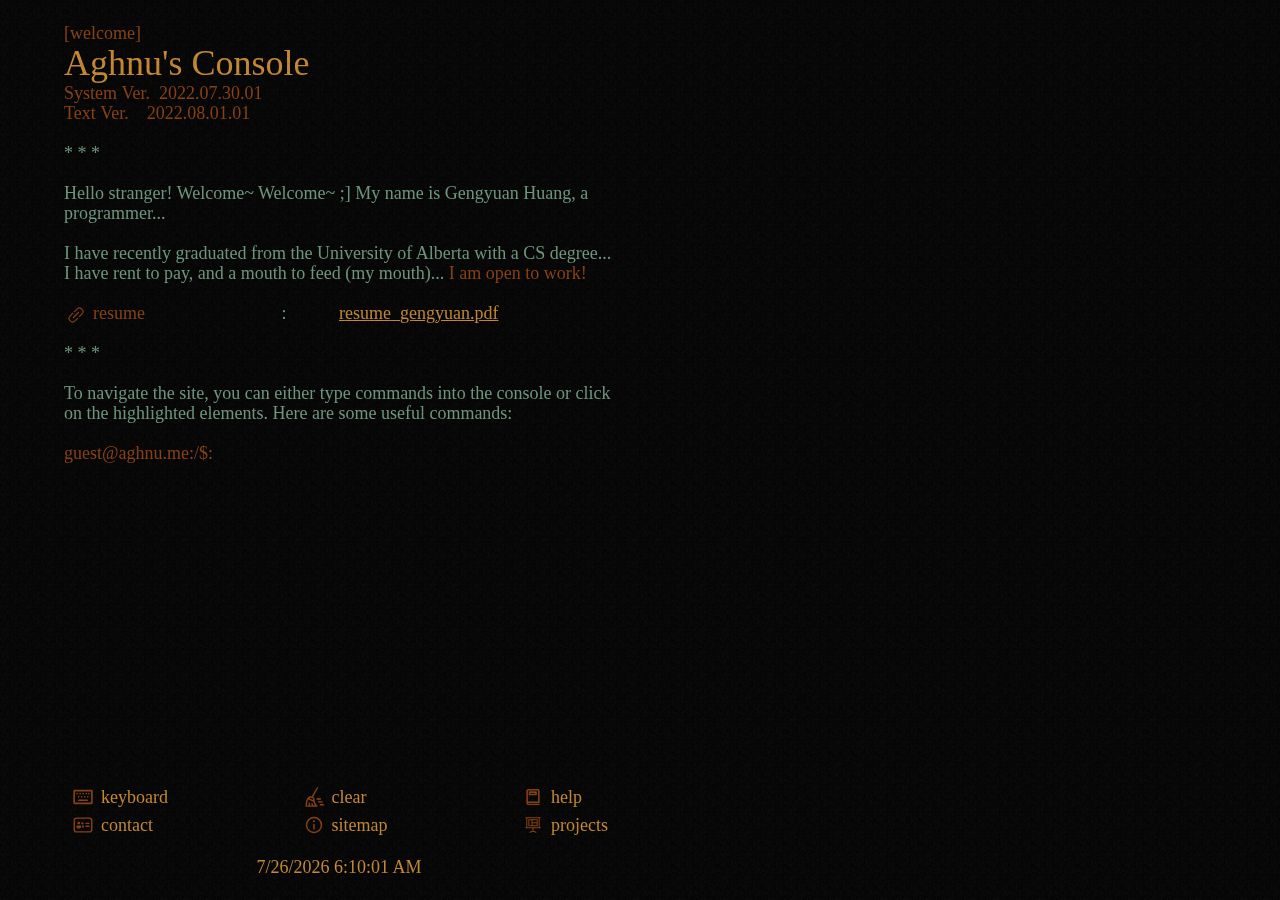
<file: index.html>
<!doctype html><html lang="en"><head><meta charset="UTF-8"><meta http-equiv="X-UA-Compatible" content="IE=edge"><meta name="viewport" content="width=device-width,initial-scale=1"><meta name="description" content="Gengyuan Huang"><meta name="keywords" content="programmer, coding, edmonton, alberta, canada, ualberta, alumni, gengyuan, project"><meta name="author" content="Gengyuan Huang"><meta name="og:title" property="og:title" content="Aghnu's Console | Gengyuan Huang's Homepage"><link rel="stylesheet" href="https://www.aghnu.me/static/font/classic_console_neue/font.css"><title>Aghnu's Console | Gengyuan Huang's Homepage</title><noscript><style>#site-semantic {
                display: block !important;
            }</style></noscript><script defer="defer" src="assets/main.bundle.js"></script><link href="assets/main.css" rel="stylesheet"></head><body><div id="top-layer" class="layer clickthrough noselect"></div><div id="site-semantic"><header><h1>Aghnu's Console</h1><p class="content">Gengyuan Huang's Homepage</p></header><section><h2>About</h2><p class="content">My name is Gengyuan Huang, a programmer. I have recently graduated from the University of Alberta with a CS degree. This is the noscript simplified version of my website <a href="/">aghnu.me</a>. On this website, you can find my previous and current projects. I am currently living in Edmonton, AB, and open to work.</p></section><section><h2>Contact</h2><p class="content">Email: gengyuan@ualberta.ca</p><p class="content">Github: <a target="_blank" href="https://github.com/aghnu">aghnu</a></p><p class="content">LinkedIn: <a target="_blank" href="https://www.linkedin.com/in/gengyuan-huang">Gengyuan Huang</a></p><p class="content">Website: <a target="_blank" href="https://www.aghnu.me">aghnu.me</a></p></section><section id="site-semantic-projects"><h2>Projects</h2><section><h3>Recent Projects</h3><details class="project recent"><summary class="title">WNFA (interactive installation art)</summary><section><p class="content tag">#design #art #computer-vision #fullstack #neural-network #tencent-cloud-SDK</p><p class="content desc">WNFA (Words Never Fall Apart) is an interactive art project that uses grid method and machine learning to generate art from handwritten poems.</p><a target="_blank" class="content link" href="https://github.com/aghnu/WNFA">Github Repository</a></section></details><details class="project recent"><summary class="title">WNFA Online Poster Generator</summary><section><p class="content tag">#Azure #Serverless #fullstack</p><p class="content desc">A publicly-available online version of the original WNFA project with its backend supported by Azure serverless computing products. The frontend is redesigned to adapt the new requimemnts</p><a target="_blank" class="content link" href="https://github.com/aghnu/WNFA_azure_frontend">Github Repository (Frontend)</a> <a target="_blank" class="content link" href="https://github.com/aghnu/WNFA_azure_posters_gen">Github Repository (Azure Functions)</a> <a target="_blank" class="content link" href="https://www.aghnu.me/WNFA">Website Link</a></section></details><details class="project recent"><summary class="title">WNFA 3D Virtual Gallery (3D website)</summary><section><p class="content tag">#UI/UX-design #art #frontend #3D-css #JavaScript #sass</p><p class="content desc">A 3D Virtual Gallery display the poster results generated by WNFA at Zhejiang Exhibition Hall from 06.01.2022 to 06.12.2022. It is written in pure JavaScript. 3D is achieved by CSS 3D transform.</p><a target="_blank" class="content link" href="https://github.com/aghnu/WNFA_virtual_gallery">Github Repository</a> <a target="_blank" class="content link" href="https://www.aghnu.me/gallery/WNFA">Website Link</a></section></details><details class="project recent"><summary class="title">Aghnu's ASCII Art Generator</summary><section><p class="content tag">#frontend #ui.ux-design #computer-vision #opencvjs #client-side #open-source</p><p class="content desc">An ASCII Art Generator written in JavaScript, using opencv.js. Code is running on client side. It supports gif and static images convertion. The output is displayed as HTML elements and animated by JavaScript.</p><a target="_blank" class="content link" href="https://github.com/aghnu/AAAG">Github Repository</a> <a target="_blank" class="content link" href="https://www.aghnu.me/tools/ascii_art_generator/">Website Link</a></section></details><details class="project recent"><summary class="title">Aghnu's Console</summary><section><p class="content tag">#frontend #web-app #sass #liquid #ui/ux-design #Azure</p><p class="content desc">A personal project that serves as my personal website. It is meant to explore new website design that differs from common patterns</p><a target="_blank" class="content link" href="https://github.com/aghnu/aghnu.github.io">Github Repository</a> <a target="_blank" class="content link" href="https://www.aghnu.me/">Website Link</a></section></details><details class="project recent"><summary class="title">GFE.js (open source js module)</summary><section><p class="content tag">#open-source #JavaScript</p><p class="content desc">GFE is a simplification of the project libgif-js. It provides a function to extract the frames of a gif.</p><a target="_blank" class="content link" href="https://github.com/aghnu/gif_frames_extract_js">Github Repository</a></section></details><details class="project recent"><summary class="title">Stranding Air (the frontend website of a creator community) (work in progress)</summary><section><p class="content tag">#frontend #JavaScript</p><p class="content desc">A website for a group of passionate people who are interested in exploring the boundary of visual design, art, media, and technology.</p><a target="_blank" class="content link" href="https://www.strandingair.com/">Website Link</a></section></details><details class="project recent"><summary class="title">Yu Liu's Homepage</summary><section><p class="content tag">#ReactJS #sass #frontend #UI/UX-design</p><p class="content desc">Yu Liu's personal website portfolio developed by me. Collabrated with the designer at Wudiao on UI/UX design. Used Azure CDN and DNS to ensure content is accessible in China</p><a target="_blank" class="content link" href="https://www.imogenyl.me">Website Link</a></section></details></section><section><h3>Past Projects</h3><details class="project past"><summary class="title">Jia's Lab</summary><section><p class="content tag">#Jekyll #sass #liquid #frontend #static-website</p><p class="content desc">Dr. Huijue Jia's personal website.</p><a target="_blank" class="content link" href="https://jiaslab-org.github.io/">Website Link</a></section></details><details class="project past"><summary class="title">Interactive Moodle Plugin</summary><section><p class="content tag">#Moodle #PHP #plugin-development #pixiJS #frontend #JavaScript #ux/ui-design</p><p class="content desc">This plugin is a Moodle Activity Module that is developed for Delphi technology as part of their future online learning platform for aviators. (UAlberta CMPUT401 class project)</p><a target="_blank" class="content link" href="https://github.com/aghnu/Interactive-Moodle-Plugin-Showcase">Github Repository</a></section></details><details class="project past"><summary class="title">A python implementation of Hollow Heap</summary><section><p class="content tag">#data-structure #algorithm-implementation #python #testing</p><p class="content desc">hollow_heap.py is a python implementation of Hollow Heap base on Thomas Dueholm Hansen, Haim Kaplan, Robert E. Tarjan, Uri Zwick 's paper https://arxiv.org/abs/1510.06535. (UAlberta CMPUT403 class project)</p><a target="_blank" class="content link" href="https://github.com/aghnu/Hollow_Heap">Github Repository</a></section></details><details class="project past"><summary class="title">MoodSwing</summary><section><p class="content tag">#android #Java #android-studio #ux/ui-design</p><p class="content desc">MoodSwing is a Java-based android app designed to record and archive user’s mood in relation to geo location and time. Users can follow each other on MoodSwing and view their friend's mood records. (UAlberta CMPUT301 class project)</p><a target="_blank" class="content link" href="https://github.com/aghnu/MoodSwing">Github Repository</a></section></details><details class="project past"><summary class="title">Yonder</summary><section><p class="content tag">#frontend #RESTful #React #ui/ux-design #Django</p><p class="content desc">Yonder is a distributed social network using RESTful API. (UAlberta CMPUT404 class project)</p><a target="_blank" class="content link" href="https://github.com/aghnu/yonder">Github Repository</a></section></details></section></section><footer><p>© 2022 Gengyuan Huang</p></footer></div></body></html>
</file>
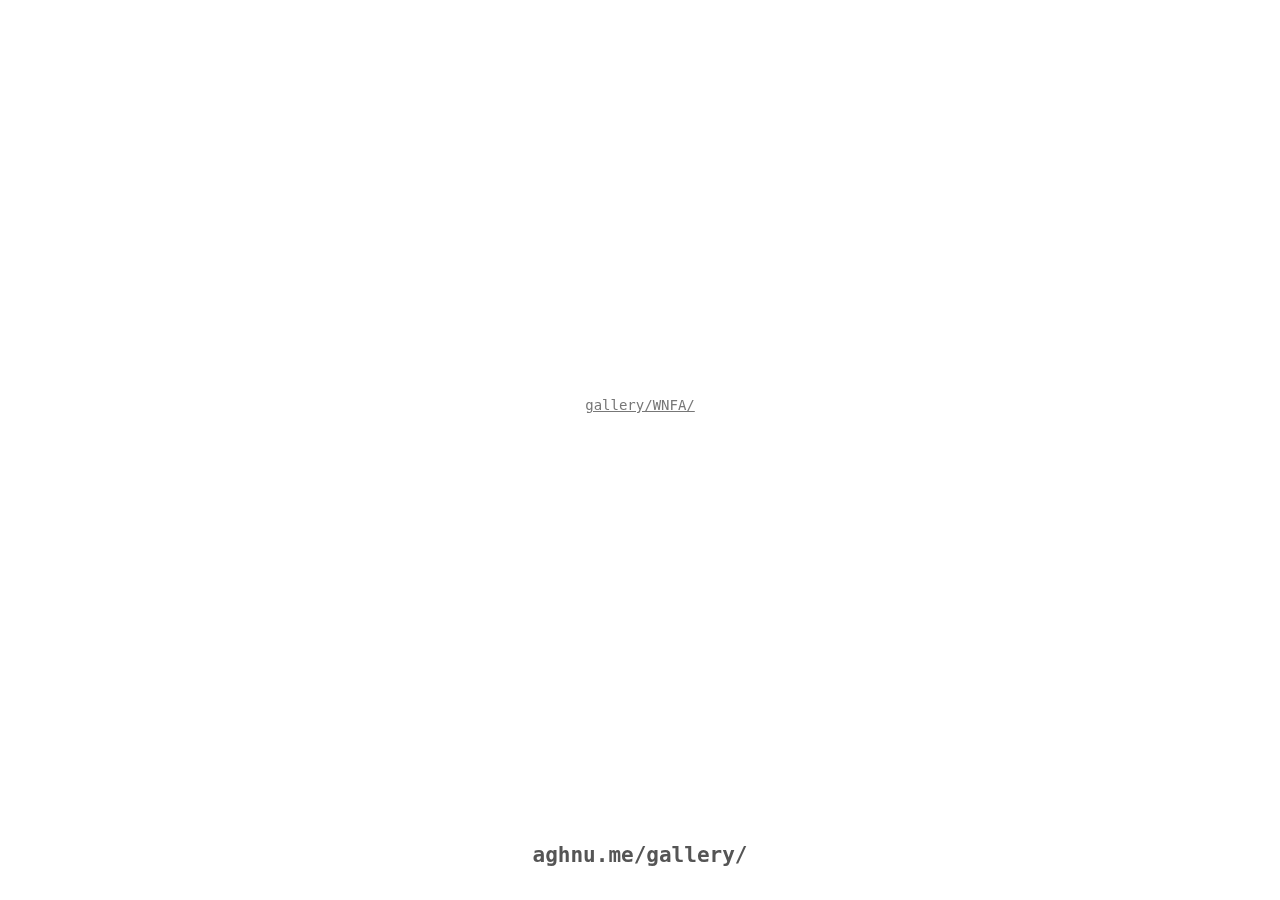
<file: gallery/index.html>
<!DOCTYPE html>
<html lang="en">
<head>
    <meta charset="UTF-8">
    <meta http-equiv="X-UA-Compatible" content="IE=edge">
    <meta name="viewport" content="width=device-width, initial-scale=1.0">
    <style>
        html {
            background-color: white;
            font-family: monospace;
        }

        body {
            margin: 0;
            font-size: 14px;
        }

        p, h1 {
            color: #555555;
            margin: 8px;
        }

        a {
            all: unset;
            cursor: pointer;
            text-decoration: underline;
            color: #777777;
            word-break: break-all;
        }
        
        #site-prompt {
            position: fixed;
            bottom: 5%;
            left: 50%;
            transform: translate(-50%, 50%);
            display: flex;
            align-items: center;
            justify-content: center;
            width: 90%;
            white-space: nowrap;
            font-size: 0.75em;
        }

        #site-map {
            text-align: center;
            position: fixed;
            bottom: 55%;
            left: 50%;
            transform: translate(-50%, 50%);
            width: 90%;
        }

    </style>
    <title>aghnu.me/gallery/</title>
</head>
<body>
        <div id="site-map">
            <p><a href="/gallery/WNFA">gallery/WNFA/</a></p>
        </div>        
        <div id="site-prompt">
            <h1>aghnu.me/gallery/</h1>    
        </div>
</body>
</html>
</file>
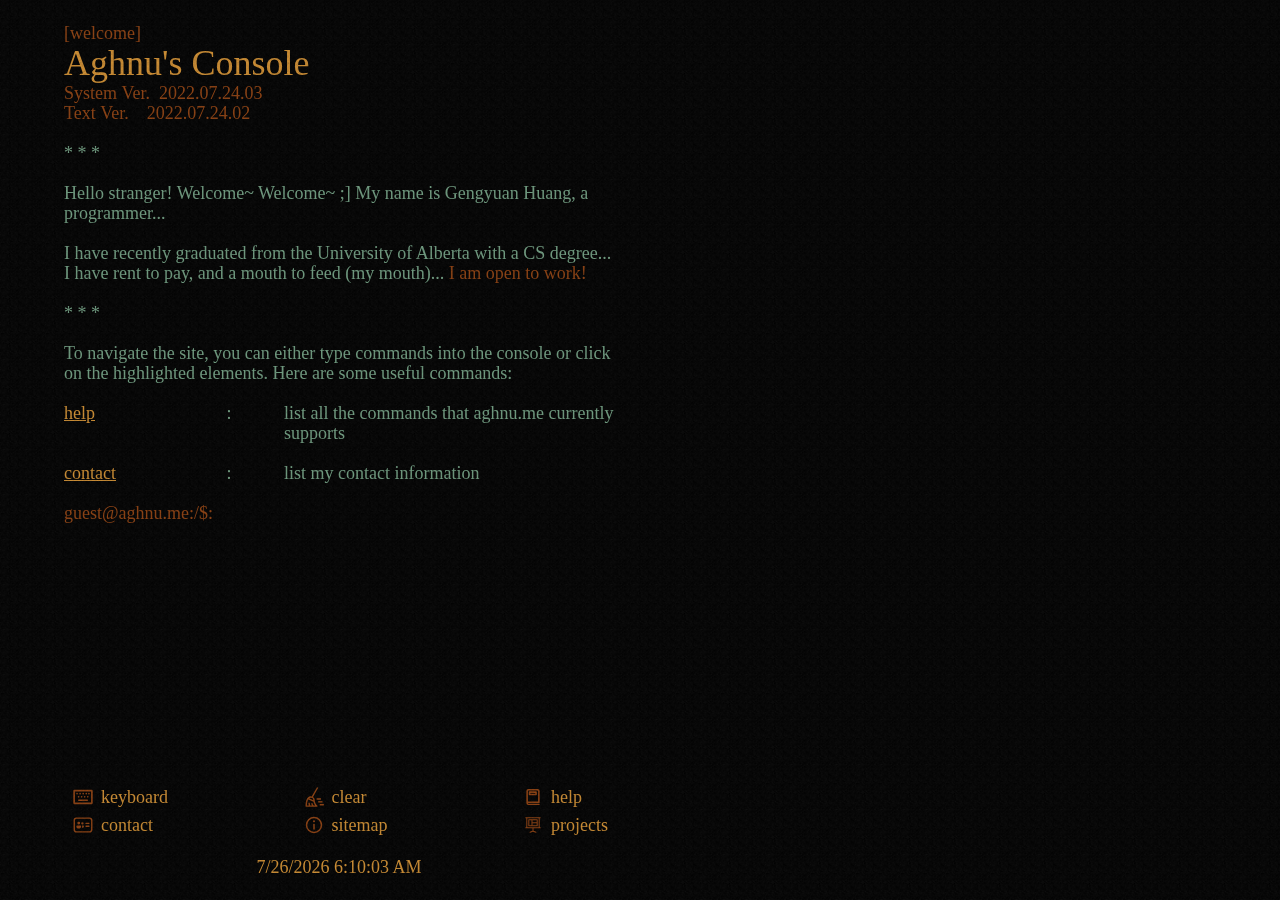
<file: main/index.html>
<!doctype html><html lang="en"><head><meta charset="UTF-8"><meta http-equiv="X-UA-Compatible" content="IE=edge"><meta name="viewport" content="width=device-width,initial-scale=1"><meta name="description" content="Gengyuan Huang"><meta name="keywords" content="programmer, coding, edmonton, alberta, canada, ualberta, alumni, gengyuan, project"><meta name="author" content="Gengyuan Huang"><meta name="og:title" property="og:title" content="Aghnu's Console | Gengyuan Huang's Homepage"><link rel="stylesheet" href="https://www.aghnu.me/static/font/classic_console_neue/font.css"><title>Aghnu's Console | Gengyuan Huang's Homepage</title><noscript><style>#site-semantic {
                display: block !important;
            }</style></noscript><script defer="defer" src="assets/main.bundle.js"></script><link href="assets/main.css" rel="stylesheet"></head><body><div id="top-layer" class="layer clickthrough noselect"></div><div id="site-semantic"><header><h1>Aghnu's Console</h1><p class="content">Gengyuan Huang's Homepage</p></header><section><h2>About</h2><p class="content">My name is Gengyuan Huang, a programmer. I have recently graduated from the University of Alberta with a CS degree. This is the noscript simplified version of my website <a href="/">aghnu.me</a>. On this website, you can find my previous and current projects. I am currently living in Edmonton, AB, and open to work.</p></section><section><h2>Contact</h2><p class="content">Email: gengyuan@ualberta.ca</p><p class="content">Github: <a target="_blank" href="https://github.com/aghnu">aghnu</a></p><p class="content">LinkedIn: <a target="_blank" href="https://www.linkedin.com/in/gengyuan-huang">Gengyuan Huang</a></p><p class="content">Website: <a target="_blank" href="https://www.aghnu.me">aghnu.me</a></p></section><section id="site-semantic-projects"><h2>Projects</h2><section><h3>Recent Projects</h3><details class="project recent"><summary class="title">WNFA (an interactive art project)</summary><section><p class="content tag">#design #art #computer-vision #fullstack #neural-network #tencent-cloud-SDK</p><p class="content desc">WNFA (Words Never Fall Apart) is an interactive art project that uses grid method and machine learning to generate art from handwritten poems.</p><a target="_blank" class="content link" href="https://github.com/aghnu/WNFA">Github Repository</a></section></details><details class="project recent"><summary class="title">WNFA Poster Generator (online version of the WNFA project)</summary><section><p class="content tag">#Azure #Serverless #fullstack</p><p class="content desc">A publicly-available online version of the original WNFA project with its backend supported by Azure serverless computing products. The frontend is redesigned to adapt the new requimemnts</p><a target="_blank" class="content link" href="https://github.com/aghnu/WNFA_azure_frontend">Github Repository (Frontend)</a> <a target="_blank" class="content link" href="https://github.com/aghnu/WNFA_azure_posters_gen">Github Repository (Azure Functions)</a> <a target="_blank" class="content link" href="https://www.aghnu.me/WNFA">Website Link</a></section></details><details class="project recent"><summary class="title">WNFA Virtual Gallery (a 3D website)</summary><section><p class="content tag">#UI/UX-design #art #frontend #3D-css #JavaScript</p><p class="content desc">A 3D Virtual Gallery display the poster results generated by WNFA at Zhejiang Exhibition Hall from 06.01.2022 to 06.12.2022. It is written in pure JavaScript. 3D is achieved by CSS 3D transform.</p><a target="_blank" class="content link" href="https://github.com/aghnu/WNFA_virtual_gallery">Github Repository</a> <a target="_blank" class="content link" href="https://www.aghnu.me/gallery/WNFA">Website Link</a></section></details><details class="project recent"><summary class="title">Aghnu's ASCII Art Generator</summary><section><p class="content tag">#frontend #design #computer-vision #opencvjs #client-side #open-source</p><p class="content desc">An ASCII Art Toolkit Website written in JavaScript, using opencv.js. Code is running on client side. It supports gif and static images convertion. The output is displayed as HTML elements and animated by JavaScript.</p><a target="_blank" class="content link" href="https://github.com/aghnu/aghnus_ascii_art_generator">Github Repository</a> <a target="_blank" class="content link" href="https://www.aghnu.me/tools/ascii_art_generator/">Website Link</a></section></details><details class="project recent"><summary class="title">Aghnu's Console</summary><section><p class="content tag">#frontend #design #web-app #sass</p><p class="content desc">A personal project that serves as my personal website. It is meant to explore new website design that differs from common patterns</p><a target="_blank" class="content link" href="https://github.com/aghnu/aghnu.github.io">Github Repository</a> <a target="_blank" class="content link" href="https://www.aghnu.me/">Website Link</a></section></details><details class="project recent"><summary class="title">GFE.js (an open source js module)</summary><section><p class="content tag">#open-source #JavaScript</p><p class="content desc">GFE is a simplification of the project libgif-js. It provides a function to extract the frames of a gif.</p><a target="_blank" class="content link" href="https://github.com/aghnu/gif_frames_extract_js">Github Repository</a></section></details><details class="project recent"><summary class="title">Stranding Air (the frontend website of a creator community)</summary><section><p class="content tag">#frontend</p><p class="content desc">A website for a group of passionate people who are interested in exploring the boundary of visual design, art, media, and technology.</p><a target="_blank" class="content link" href="https://www.strandingair.com/">Website Link</a></section></details><details class="project recent"><summary class="title">Yu Liu's Homepage</summary><section><p class="content tag">#ReactJS #sass #frontedn #UI/UX-design</p><p class="content desc">Yu Liu's personal website portfolio developed by me. Collabrated with the designer at Wudiao on UI/UX design. Used Azure CDN and DNS to ensure content is accessible in China</p><a target="_blank" class="content link" href="https://www.imogenyl.me">Website Link</a></section></details></section><section><h3>Past Projects</h3><details class="project past"><summary class="title">Jia's Lab</summary><section><p class="content tag">#Jekyll #sass #liquid #frontend #static-website</p><p class="content desc">Dr. Huijue Jia's personal website.</p><a target="_blank" class="content link" href="https://jiaslab-org.github.io/">Website Link</a></section></details><details class="project past"><summary class="title">Interactive Moodle Plugin</summary><section><p class="content tag">#Moodle #PHP #plugin-development #pixiJS #frontend #ux/ui-design</p><p class="content desc">This plugin is a Moodle Activity Module that is developed for Delphi technology as part of their future online learning platform for aviators. (UAlberta CMPUT401 class project)</p><a target="_blank" class="content link" href="https://github.com/aghnu/Interactive-Moodle-Plugin-Showcase">Github Repository</a></section></details><details class="project past"><summary class="title">A python implementation of Hollow Heap</summary><section><p class="content tag">#data-structure #algorithm-implementation #python #testing</p><p class="content desc">hollow_heap.py is a python implementation of Hollow Heap base on Thomas Dueholm Hansen, Haim Kaplan, Robert E. Tarjan, Uri Zwick 's paper https://arxiv.org/abs/1510.06535. (UAlberta CMPUT403 class project)</p><a target="_blank" class="content link" href="https://github.com/aghnu/Hollow_Heap">Github Repository</a></section></details><details class="project past"><summary class="title">MoodSwing</summary><section><p class="content tag">#android-app-development #Java #android-studio #ux/ui-design</p><p class="content desc">MoodSwing is a Java-based android app designed to record and archive user’s mood in relation to geo location and time. Users can follow each other on MoodSwing and view their friend's mood records. (UAlberta CMPUT301 class project)</p><a target="_blank" class="content link" href="https://github.com/aghnu/MoodSwing">Github Repository</a></section></details><details class="project past"><summary class="title">Yonder</summary><section><p class="content tag">#frontend #ui/ux-design #fullstack #RESTful #React</p><p class="content desc">Yonder is a distributed social network using RESTful API. (UAlberta CMPUT404 class project)</p><a target="_blank" class="content link" href="https://github.com/aghnu/yonder">Github Repository</a></section></details></section></section><footer><p>© 2022 Gengyuan Huang</p></footer></div></body></html>
</file>
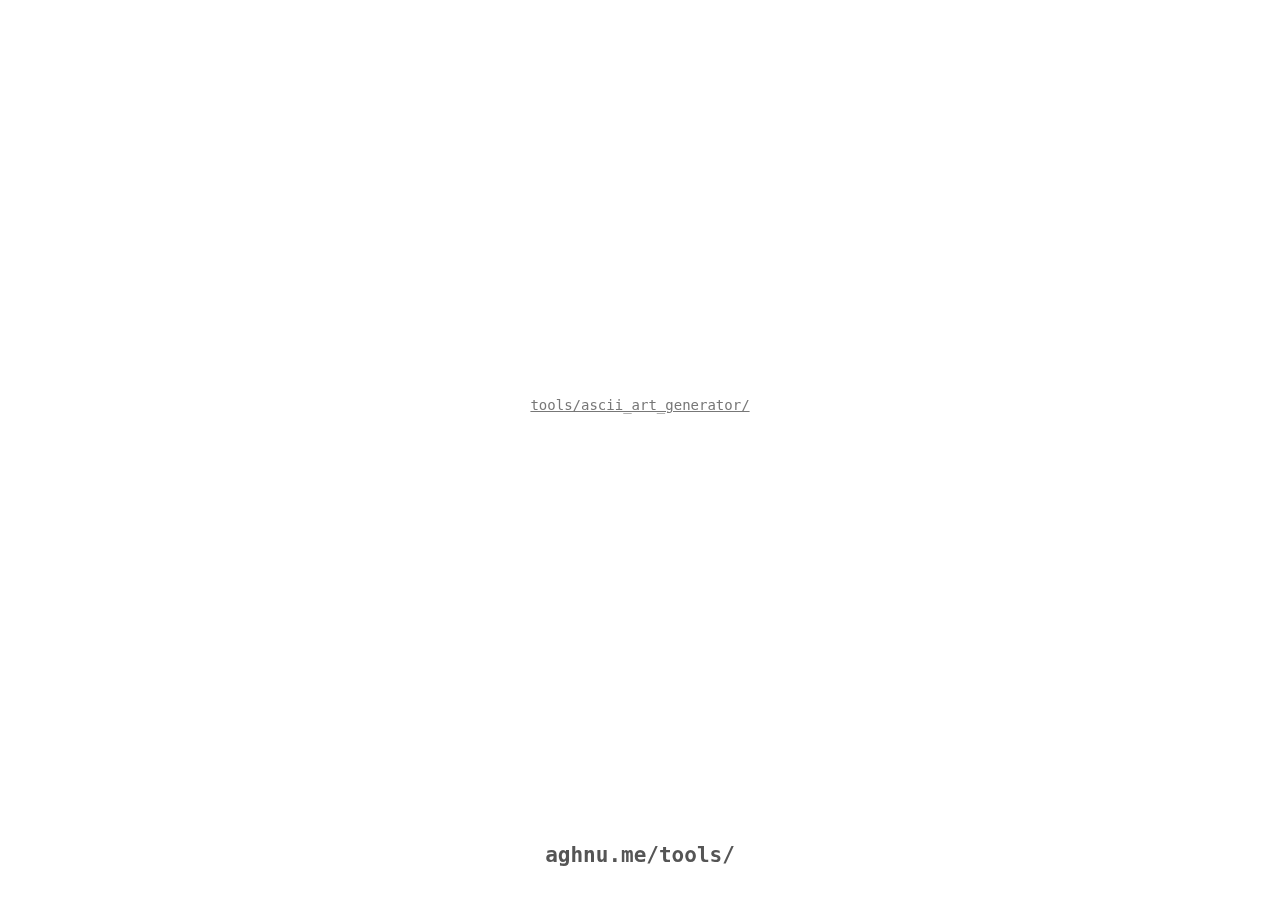
<file: tools/index.html>
<!DOCTYPE html>
<html lang="en">
<head>
    <meta charset="UTF-8">
    <meta http-equiv="X-UA-Compatible" content="IE=edge">
    <meta name="viewport" content="width=device-width, initial-scale=1.0">
    <style>
        html {
            background-color: white;
            font-family: monospace;
        }

        body {
            margin: 0;
            font-size: 14px;
        }

        p, h1 {
            color: #555555;
            margin: 8px;
        }

        a {
            all: unset;
            cursor: pointer;
            text-decoration: underline;
            color: #777777;
            word-break: break-all;
        }
        
        #site-prompt {
            position: fixed;
            bottom: 5%;
            left: 50%;
            transform: translate(-50%, 50%);
            display: flex;
            align-items: center;
            justify-content: center;
            width: 90%;
            white-space: nowrap;
            font-size: 0.75em;
        }

        #site-map {
            text-align: center;
            position: fixed;
            bottom: 55%;
            left: 50%;
            transform: translate(-50%, 50%);
            width: 90%;
        }

    </style>
    <title>aghnu.me/tools/</title>
</head>
<body>
        <div id="site-map">
            <p><a href="/tools/ascii_art_generator">tools/ascii_art_generator/</a></p>
        </div>        
        <div id="site-prompt">
            <h1>aghnu.me/tools/</h1>    
        </div>
</body>
</html>
</file>
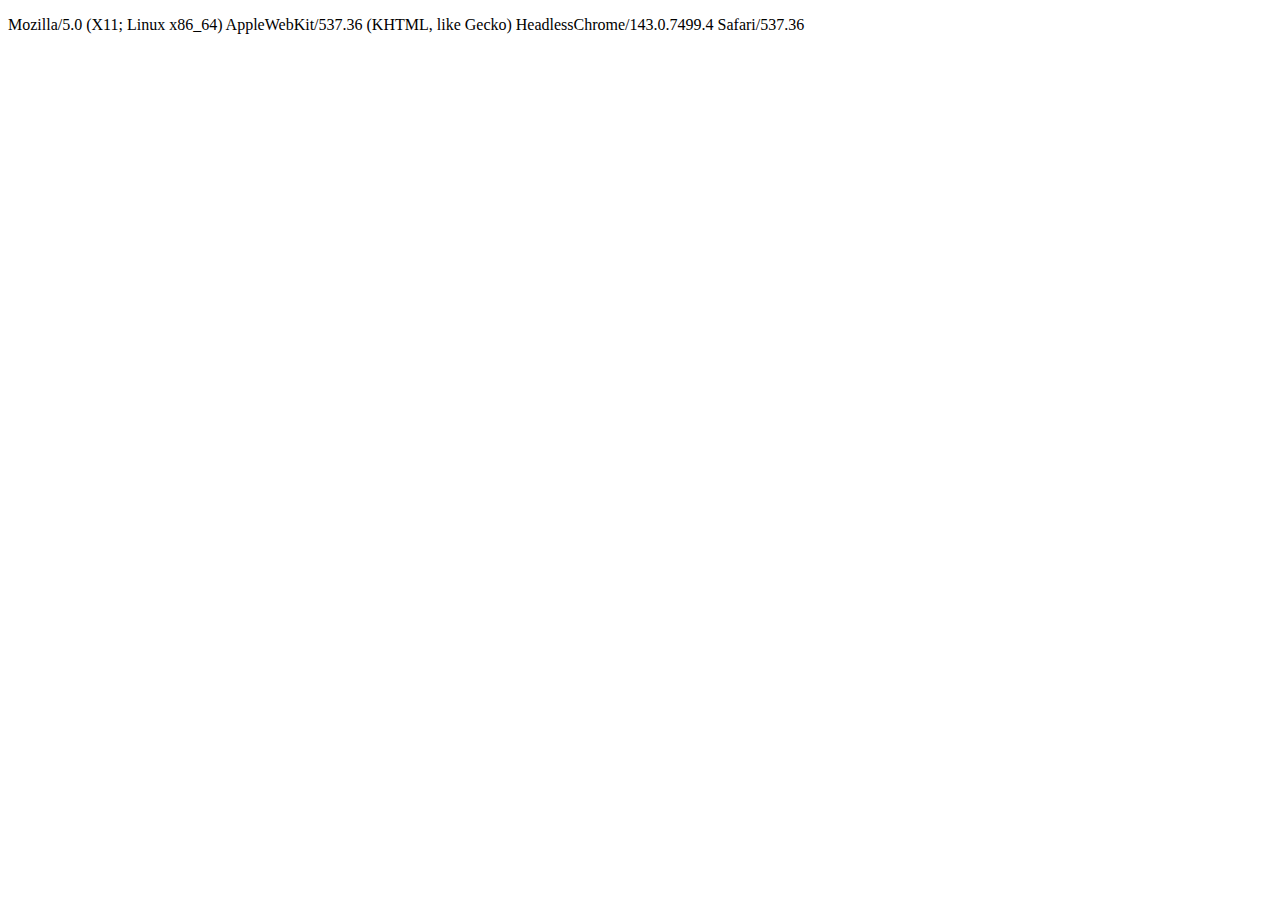
<file: tools/user_agent_test/index.html>
<!DOCTYPE html>
<html lang="en">
<head>
    <meta charset="UTF-8">
    <meta http-equiv="X-UA-Compatible" content="IE=edge">
    <meta name="viewport" content="width=device-width, initial-scale=1.0">
    <title>User Agent Testing</title>
    <script>
        window.addEventListener('load', () => {
            const user_agent = document.querySelector('#user-agent');
            user_agent.innerHTML = window.navigator.userAgent;
        });
    </script>
</head>
<body>
    <p id="user-agent"></p>
</body>
</html>
</file>
<file: assets/main.css>
html{background-color:#000;color:#fff;font-family:"Classic Console Neue"}body{padding:0;margin:0}a{word-break:break-all}.layer{position:fixed;height:100vh;width:100vw;top:0;left:0}#top-layer{z-index:1000}#second-layer{z-index:999}#third-layer{z-index:998}.clickthrough{pointer-events:none}.noselect{-webkit-user-select:none;-khtml-user-select:none;-moz-user-select:none;-o-user-select:none;user-select:none}#terminal-container{position:fixed;top:2.5vh;left:5vw;width:90vw;max-width:550px;height:calc(100% - 24px - 48px - 10vh);overflow-x:hidden;overflow-y:scroll;-ms-overflow-style:none;scrollbar-width:none}#terminal-container::-webkit-scrollbar{display:none}#virtual-keyboard{display:none;position:fixed;width:90vw;max-width:550px;left:5vw;bottom:calc(24px + 48px + 7.5vh);height:180px}#virtual-keyboard.on{display:flex}#virtual-keyboard.on~#terminal-container{height:calc(100% - 24px - 48px - 180px - 12.5vh)}#function-key-container{position:fixed;bottom:calc(24px + 5vh);height:48px;left:5vw;width:90vw;max-width:550px}#footer{display:flex;justify-content:center;position:fixed;bottom:2.5vh;left:5vw;height:24px;width:90vw;max-width:550px}body p{color:#78a88a;font-size:18px;line-height:20px;margin:0;word-wrap:break-word}body p::-moz-selection{color:#000;background:#78a88a}body p ::selection{color:#000;background:#78a88a}body .highlight{color:#984511}body .highlight::-moz-selection{color:#000;background:#984511}body .highlight ::selection{color:#000;background:#984511}body .text-label{word-wrap:normal;word-break:normal}body .focus{color:#de9835}body .focus::-moz-selection{color:#000;background:#de9835}body .focus ::selection{color:#000;background:#de9835}body .double-line{line-height:calc(20px * 2);font-size:2em}body .clickable{text-decoration:underline;cursor:pointer}body a{text-decoration:none;all:unset;word-break:break-all;cursor:pointer}body .separator{width:100%;text-align:left}body #top-layer{opacity:.65;background-image:url(46854604e0614cb8b029.png);background-size:min(2.5vh,2.5vw)}#site-semantic{display:none;width:90%;max-width:550px;margin:auto;margin-top:2em;margin-bottom:2em;font-size:18px;color:#78a88a}#site-semantic::-moz-selection{color:#000;background:#78a88a}#site-semantic ::selection{color:#000;background:#78a88a}#site-semantic h1,#site-semantic h2,#site-semantic h3,#site-semantic p{margin:0;padding:0;line-height:1.1em}#site-semantic h1,#site-semantic h2,#site-semantic h3{margin-bottom:.3em}#site-semantic h1{color:#de9835;font-size:2em}#site-semantic h2{font-size:1.5em;color:#984511}#site-semantic h2::before{content:"# "}#site-semantic h3{font-size:1em;color:#984511}#site-semantic h3::before{content:"- "}#site-semantic a{color:#de9835}#site-semantic section{margin-top:1em;margin-bottom:1em}#site-semantic section .content{margin-left:1em}#site-semantic details{all:unset}#site-semantic details summary{all:unset}#site-semantic details{display:block;margin-bottom:.25em}#site-semantic details[open] summary::before{content:"- "}#site-semantic details summary{cursor:pointer}#site-semantic details summary::before{content:"> "}#site-semantic details section{display:flex;flex-direction:column;gap:.5em;margin-top:.5em;margin-bottom:2em}#site-semantic details section .tag{color:#984511;font-size:.85em}#site-semantic details section .link{font-size:.85em}#site-semantic details section .link::before{content:"["}#site-semantic details section .link::after{content:"]"}#site-semantic header{margin-top:2em;margin-bottom:2em;width:100%;text-align:center}#site-semantic footer{margin-top:2em;margin-bottom:2em;width:100%;text-align:center;color:#de9835}#site-app{display:none}#site-app #terminal-container #terminal-link{display:flex;justify-content:space-between}#site-app #terminal-container #terminal-link .name{display:flex;width:30%;gap:5px}#site-app #terminal-container #terminal-link .name .icon{height:20px}#site-app #terminal-container #terminal-link .container{width:50%}#site-app #terminal-container #terminal-link .container .link{display:block;text-decoration:none;width:fit-content}#site-app #terminal-container #terminal-input{color:#984511;word-wrap:break-word}#site-app #terminal-container #terminal-cmddesc{display:flex;justify-content:space-between}#site-app #terminal-container #terminal-cmddesc .name{width:30%;cursor:pointer}#site-app #terminal-container #terminal-cmddesc .desc{width:50%}#site-app #terminal-container #terminal-project{display:flex;justify-content:space-between}#site-app #terminal-container #terminal-project .name{width:30%}#site-app #terminal-container #terminal-project .container{width:50%;display:flex;flex-direction:column}#site-app #terminal-container #terminal-project .container .link{display:block;font-size:18px;line-height:20px}#site-app #footer .text-container{display:flex;flex-direction:column;justify-content:center;height:26px}#site-app #footer .text-container #footer-date-str{font-size:18px;font-family:"Classic Console Neue";color:#de9835;margin:auto}#site-app #function-key-container{display:flex;justify-content:space-between}#site-app #function-key-container .container{display:flex;flex-direction:column}#site-app #function-key-container .container .key{display:flex;gap:5px;border:none;background:rgba(0,0,0,0);cursor:pointer}#site-app #function-key-container .container .key .icon{height:20px}#site-app #function-key-container .container .key .text-container{display:flex;flex-direction:column;justify-content:center;height:26px}#site-app #function-key-container .container .key .text-container .text{font-size:18px;font-family:"Classic Console Neue";color:#de9835}#site-app #virtual-keyboard{flex-direction:column;gap:5%}#site-app #virtual-keyboard .row{display:flex;flex-direction:row;gap:1.5%;justify-content:center;height:16%}#site-app #virtual-keyboard .row .key{position:relative;height:100%;min-width:fit-content;width:8.65%;border:solid;border-radius:6px;border-width:2px;background:#000;color:#de9835;cursor:pointer;font-size:18px;box-shadow:0px 2px 0px #984511;font-family:"Classic Console Neue"}#site-app #virtual-keyboard .row .key.hold{box-shadow:none;height:175%;bottom:75%}#site-app #virtual-keyboard .row .key#virtual-key-Space{min-width:fit-content;width:64.6666666667%;height:120%}#site-app #virtual-keyboard .row .key#virtual-key-Space.hold{height:195%;bottom:75%}#site-app #virtual-keyboard .row .key#virtual-key-Enter{min-width:fit-content;width:16.1666666667%;height:120%}#site-app #virtual-keyboard .row .key#virtual-key-Enter.hold{height:195%;bottom:75%}#site-app #virtual-keyboard .row .key#virtual-key-Back{min-width:fit-content;width:16.1666666667%;height:120%}#site-app #virtual-keyboard .row .key#virtual-key-Back.hold{height:195%;bottom:75%}
</file>
<file: main/assets/main.css>
html{background-color:#000;color:#fff;font-family:"Classic Console Neue"}body{padding:0;margin:0}a{word-break:break-all}.layer{position:fixed;height:100vh;width:100vw;top:0;left:0}#top-layer{z-index:1000}#second-layer{z-index:999}#third-layer{z-index:998}.clickthrough{pointer-events:none}.noselect{-webkit-user-select:none;-khtml-user-select:none;-moz-user-select:none;-o-user-select:none;user-select:none}#terminal-container{position:fixed;top:2.5vh;left:5vw;width:90vw;max-width:550px;height:calc(100% - 24px - 48px - 10vh);overflow-x:hidden;overflow-y:scroll;-ms-overflow-style:none;scrollbar-width:none}#terminal-container::-webkit-scrollbar{display:none}#virtual-keyboard{display:none;position:fixed;width:90vw;max-width:550px;left:5vw;bottom:calc(24px + 48px + 7.5vh);height:180px}#virtual-keyboard.on{display:flex}#virtual-keyboard.on~#terminal-container{height:calc(100% - 24px - 48px - 180px - 12.5vh)}#function-key-container{position:fixed;bottom:calc(24px + 5vh);height:48px;left:5vw;width:90vw;max-width:550px}#footer{display:flex;justify-content:center;position:fixed;bottom:2.5vh;left:5vw;height:24px;width:90vw;max-width:550px}body p{color:#78a88a;font-size:18px;line-height:20px;margin:0;word-wrap:break-word}body p::-moz-selection{color:#000;background:#78a88a}body p ::selection{color:#000;background:#78a88a}body .highlight{color:#984511}body .highlight::-moz-selection{color:#000;background:#984511}body .highlight ::selection{color:#000;background:#984511}body .text-label{word-wrap:normal;word-break:normal}body .focus{color:#de9835}body .focus::-moz-selection{color:#000;background:#de9835}body .focus ::selection{color:#000;background:#de9835}body .double-line{line-height:calc(20px * 2);font-size:2em}body .clickable{text-decoration:underline}body a{text-decoration:none;all:unset;word-break:break-all;cursor:pointer}body .separator{width:100%;text-align:left}body #top-layer{opacity:.65;background-image:url(46854604e0614cb8b029.png);background-size:min(2.5vh,2.5vw)}#site-semantic{display:none;width:90%;max-width:550px;margin:auto;margin-top:2em;margin-bottom:2em;font-size:18px;color:#78a88a}#site-semantic::-moz-selection{color:#000;background:#78a88a}#site-semantic ::selection{color:#000;background:#78a88a}#site-semantic h1,#site-semantic h2,#site-semantic h3,#site-semantic p{margin:0;padding:0;line-height:1.1em}#site-semantic h1,#site-semantic h2,#site-semantic h3{margin-bottom:.3em}#site-semantic h1{color:#de9835;font-size:2em}#site-semantic h2{font-size:1.5em;color:#984511}#site-semantic h2::before{content:"# "}#site-semantic h3{font-size:1em;color:#984511}#site-semantic h3::before{content:"- "}#site-semantic a{color:#de9835}#site-semantic section{margin-top:1em;margin-bottom:1em}#site-semantic section .content{margin-left:1em}#site-semantic details{all:unset}#site-semantic details summary{all:unset}#site-semantic details{display:block;margin-bottom:.25em}#site-semantic details[open] summary::before{content:"- "}#site-semantic details summary{cursor:pointer}#site-semantic details summary::before{content:"> "}#site-semantic details section{display:flex;flex-direction:column;gap:.5em;margin-top:.5em;margin-bottom:2em}#site-semantic details section .tag{color:#984511;font-size:.85em}#site-semantic details section .link{font-size:.85em}#site-semantic details section .link::before{content:"["}#site-semantic details section .link::after{content:"]"}#site-semantic header{margin-top:2em;margin-bottom:2em;width:100%;text-align:center}#site-semantic footer{margin-top:2em;margin-bottom:2em;width:100%;text-align:center;color:#de9835}#site-app{display:none}#site-app #terminal-container #terminal-link{display:flex;justify-content:space-between}#site-app #terminal-container #terminal-link .name{display:flex;width:30%;gap:5px}#site-app #terminal-container #terminal-link .name .icon{height:20px}#site-app #terminal-container #terminal-link .container{width:50%}#site-app #terminal-container #terminal-link .container .link{display:block;text-decoration:none;width:fit-content}#site-app #terminal-container #terminal-input{color:#984511;word-wrap:break-word}#site-app #terminal-container #terminal-cmddesc{display:flex;justify-content:space-between}#site-app #terminal-container #terminal-cmddesc .name{width:20%;cursor:pointer}#site-app #terminal-container #terminal-cmddesc .desc{width:60%}#site-app #terminal-container #terminal-project{display:flex;justify-content:space-between}#site-app #terminal-container #terminal-project .name{width:20%}#site-app #terminal-container #terminal-project .container{width:60%;display:flex;flex-direction:column}#site-app #terminal-container #terminal-project .container .link{display:block;font-size:18px;line-height:20px}#site-app #footer .text-container{display:flex;flex-direction:column;justify-content:center;height:26px}#site-app #footer .text-container #footer-date-str{font-size:18px;font-family:"Classic Console Neue";color:#de9835;margin:auto}#site-app #function-key-container{display:flex;justify-content:space-between}#site-app #function-key-container .container{display:flex;flex-direction:column}#site-app #function-key-container .container .key{display:flex;gap:5px;border:none;background:rgba(0,0,0,0);cursor:pointer}#site-app #function-key-container .container .key .icon{height:20px}#site-app #function-key-container .container .key .text-container{display:flex;flex-direction:column;justify-content:center;height:26px}#site-app #function-key-container .container .key .text-container .text{font-size:18px;font-family:"Classic Console Neue";color:#de9835}#site-app #virtual-keyboard{flex-direction:column;gap:5%}#site-app #virtual-keyboard .row{display:flex;flex-direction:row;gap:1.5%;justify-content:center;height:16%}#site-app #virtual-keyboard .row .key{position:relative;height:100%;min-width:fit-content;width:8.65%;border:solid;border-radius:6px;border-width:2px;background:#000;color:#de9835;cursor:pointer;font-size:18px;box-shadow:0px 2px 0px #984511;font-family:"Classic Console Neue"}#site-app #virtual-keyboard .row .key.hold{box-shadow:none;height:175%;bottom:75%}#site-app #virtual-keyboard .row .key#virtual-key-Space{min-width:fit-content;width:64.6666666667%;height:120%}#site-app #virtual-keyboard .row .key#virtual-key-Space.hold{height:195%;bottom:75%}#site-app #virtual-keyboard .row .key#virtual-key-Enter{min-width:fit-content;width:16.1666666667%;height:120%}#site-app #virtual-keyboard .row .key#virtual-key-Enter.hold{height:195%;bottom:75%}#site-app #virtual-keyboard .row .key#virtual-key-Back{min-width:fit-content;width:16.1666666667%;height:120%}#site-app #virtual-keyboard .row .key#virtual-key-Back.hold{height:195%;bottom:75%}
</file>
